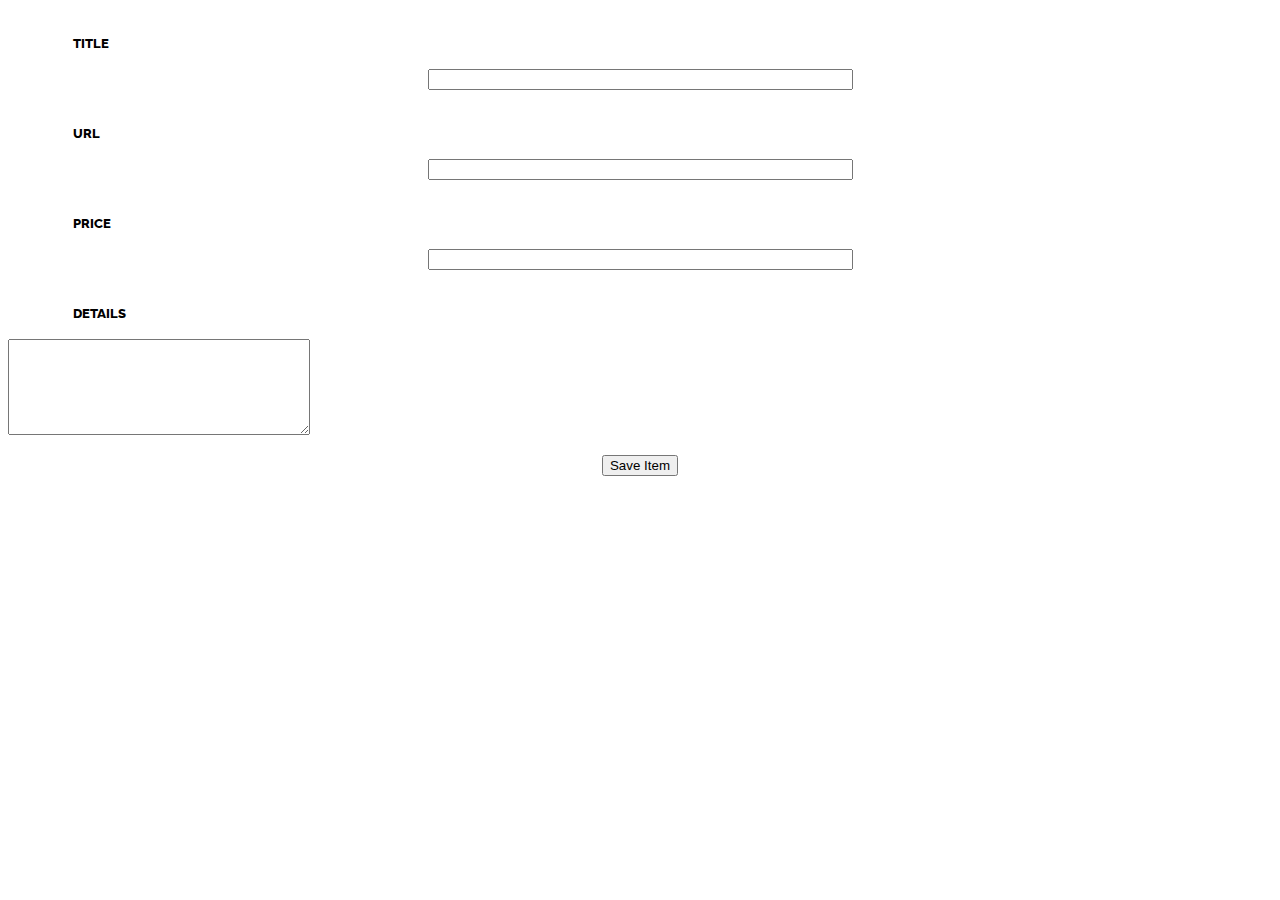
<file: input.html>
<!DOCTYPE html>
<html>
<head>
    <link rel="stylesheet" type="text/css" href="input.css" />
    <link href="https://fonts.googleapis.com/css?family=Raleway:400,800" rel="stylesheet">
    <script src="popup.js"></script>
</head>
<body>
<form id="addtowishlist">
    <p>
        <label for="title">Title</label><br />
        <input type="text" id="title" name="title" size="50" value="" />
    </p>
    <p>
        <label for="url">Url</label><br />
        <input type="text" id="url" name="url" size="50" value="" />
    </p>
    <p>
        <label for="price">Price</label><br />
        <input type="text" id="price" name="price" size="50" value="" />
    </p>
    <p>
        <label for="details">Details</label><br />
        <textarea id="details" name="details" rows="6" cols="35">
            </textarea>
    </p>
    <p>
        <input id="save" type="submit" value="Save Item" />
        <span id="status-display"></span>
    </p>
</form>
</body>
</html>
</file>
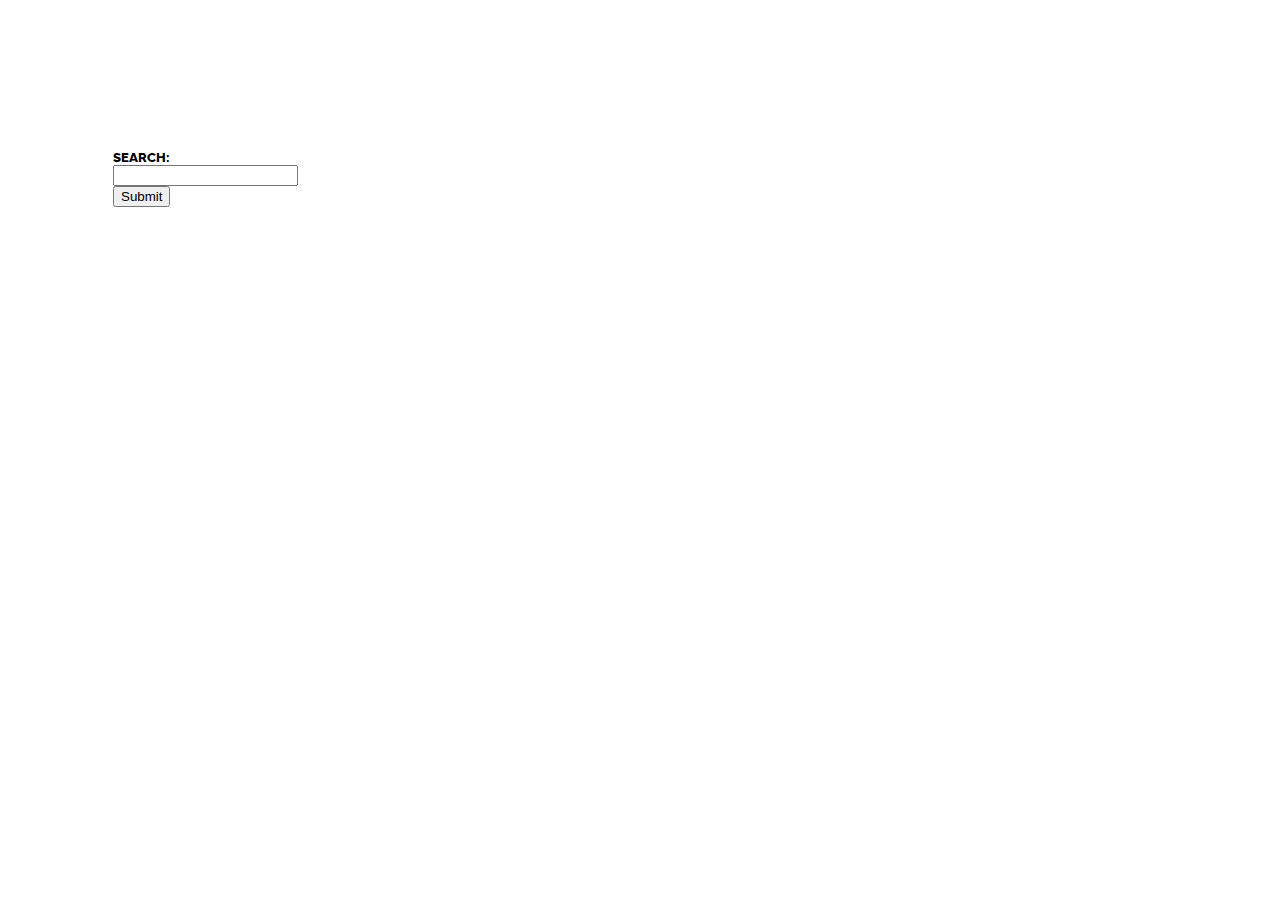
<file: search.html>
<!DOCTYPE html>
<html>
    <head>
        <title>search wishlist</title>
        <link rel="stylesheet" type="text/css" href="search.css" />
        <link href="https://fonts.googleapis.com/css?family=Raleway:400,800" rel="stylesheet">
    </head>
    <body>
        <div class = "popupContainer">
            <form>
                <p>Search:
                    <i>
                        <input type = "text" id = "search">
                        <input type = "submit">
                    </i>
                </p>
            </form>
        </div>
    </body>
</html>
</file>
<file: input.css>
body{
    background: url("http://cleancanvas.herokuapp.com/img/backgrounds/color-splash.jpg");
    background-repeat: no-repeat;
    background-attachment: fixed;
}
h1{
    font-family: Raleway;
    font-size:13px;
    font-weight:800;
    width: 30%;
    text-transform: uppercase;
    margin-left:135px;
    margin-right: auto;
    padding-top: 10px;
}
.popupContainer{
    width: 300px;
    min-height: 300px;
    max-height: 500px;
}

label{
    display: table;
    margin-left:auto;
    margin-right: auto;
    font-family: Raleway;
    font-size:13px;
    font-weight:800;
    width: 30%;
    text-transform: uppercase;
    margin-left:65px;
    margin-right: auto;
}

label:nth-of-type(1){
    padding-top: 20px;
}
input{
    display: table;
    margin-left:auto;
    margin-right: auto;
}
input:nth-of-type(2) {
    margin-bottom: 10px;
}
</file>
<file: search.css>
body{
    background: url("http://cleancanvas.herokuapp.com/img/backgrounds/color-splash.jpg");
    background-repeat: no-repeat;
    background-attachment: fixed;
}

.popupContainer{
    width: 300px;
    min-height: 300px;
    max-height: 500px;
 
}

p{
    font-family: Raleway;
    margin-left:1.66%;
    font-size:13px;
    font-weight:800;
    width: 30%;
    text-transform: uppercase;
    margin-left:auto;
    margin-right: auto;
    margin-top: 150px;
}
</file>
